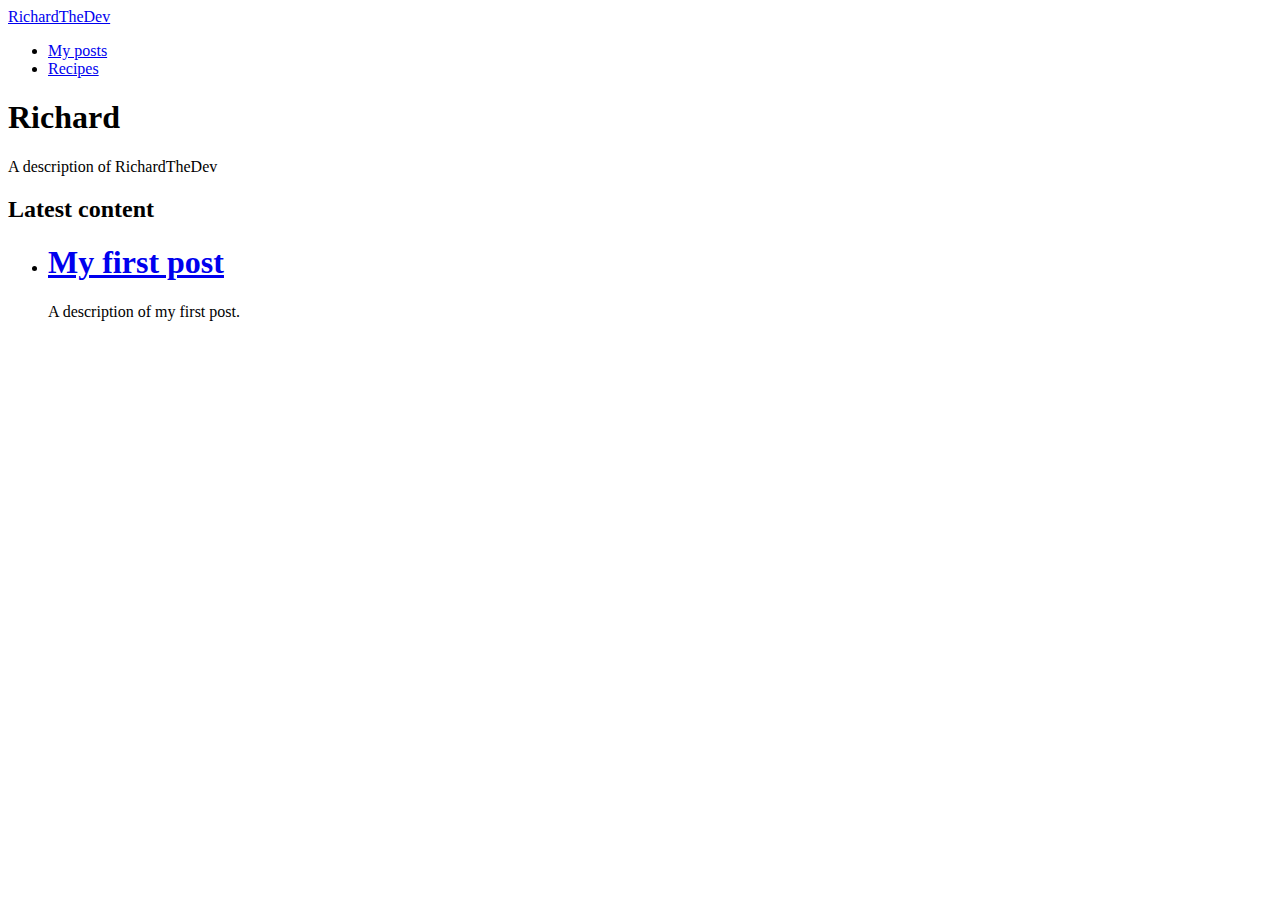
<file: index.html>
<!DOCTYPE html><html lang="en"><body><header><div class="wrapper"><a class="site-name" href="/">RichardTheDev</a><nav><ul><li><a href="/posts">My posts</a></li><li><a href="/recipes">Recipes</a></li></ul></nav></div></header><div class="wrapper"><h1>Richard</h1><p class="description">A description of RichardTheDev</p><h2>Latest content</h2><ul class="item-list"><li><article><h1><a href="/posts/first-post">My first post</a></h1><p>A description of my first post.</p></article></li></ul></div></body></html>
</file>
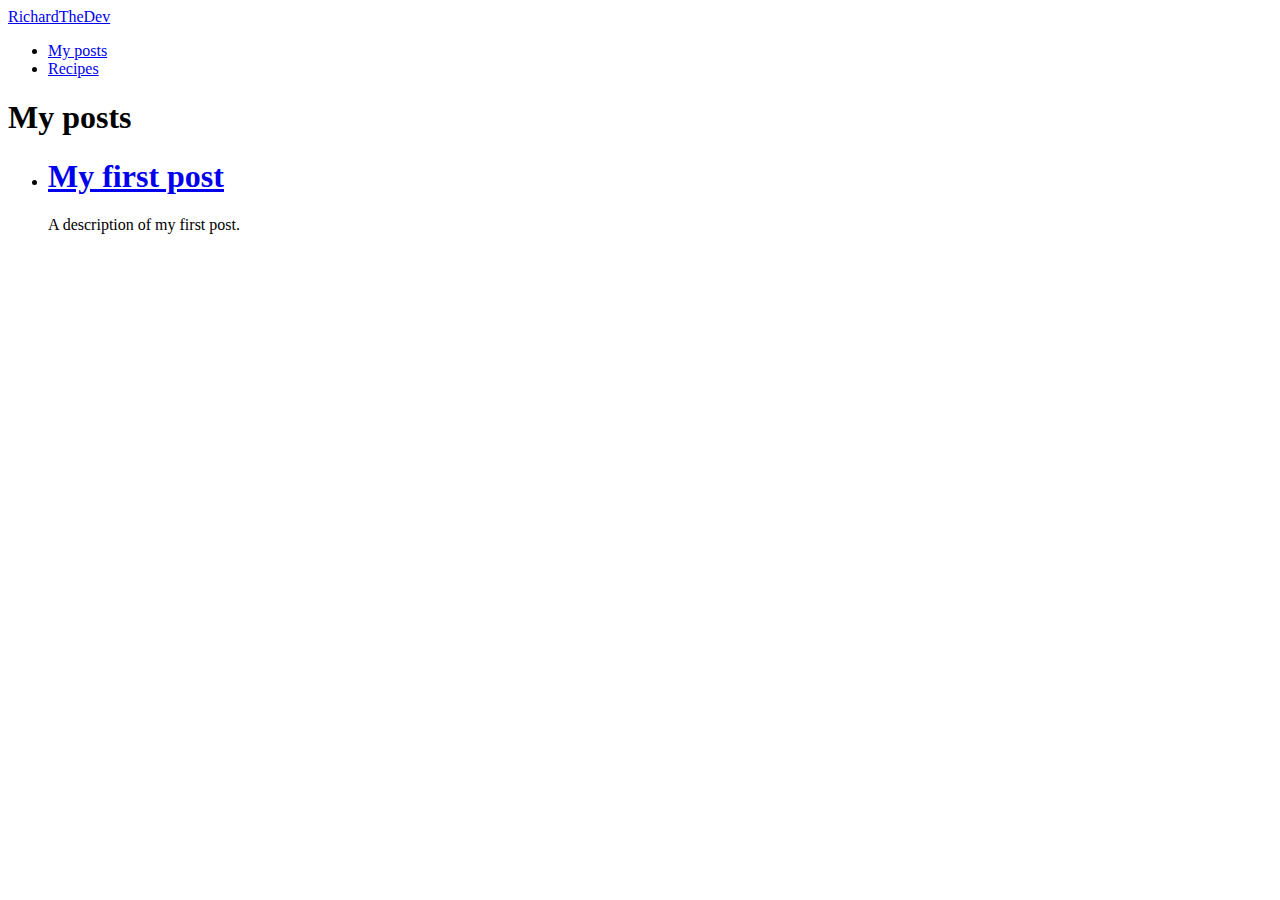
<file: posts/index.html>
<!DOCTYPE html><html lang="en"><body><header><div class="wrapper"><a class="site-name" href="/">RichardTheDev</a><nav><ul><li><a class="selected" href="/posts">My posts</a></li><li><a href="/recipes">Recipes</a></li></ul></nav></div></header><div class="wrapper"><h1>My posts</h1><ul class="item-list"><li><article><h1><a href="/posts/first-post">My first post</a></h1><p>A description of my first post.</p></article></li></ul></div></body></html>
</file>
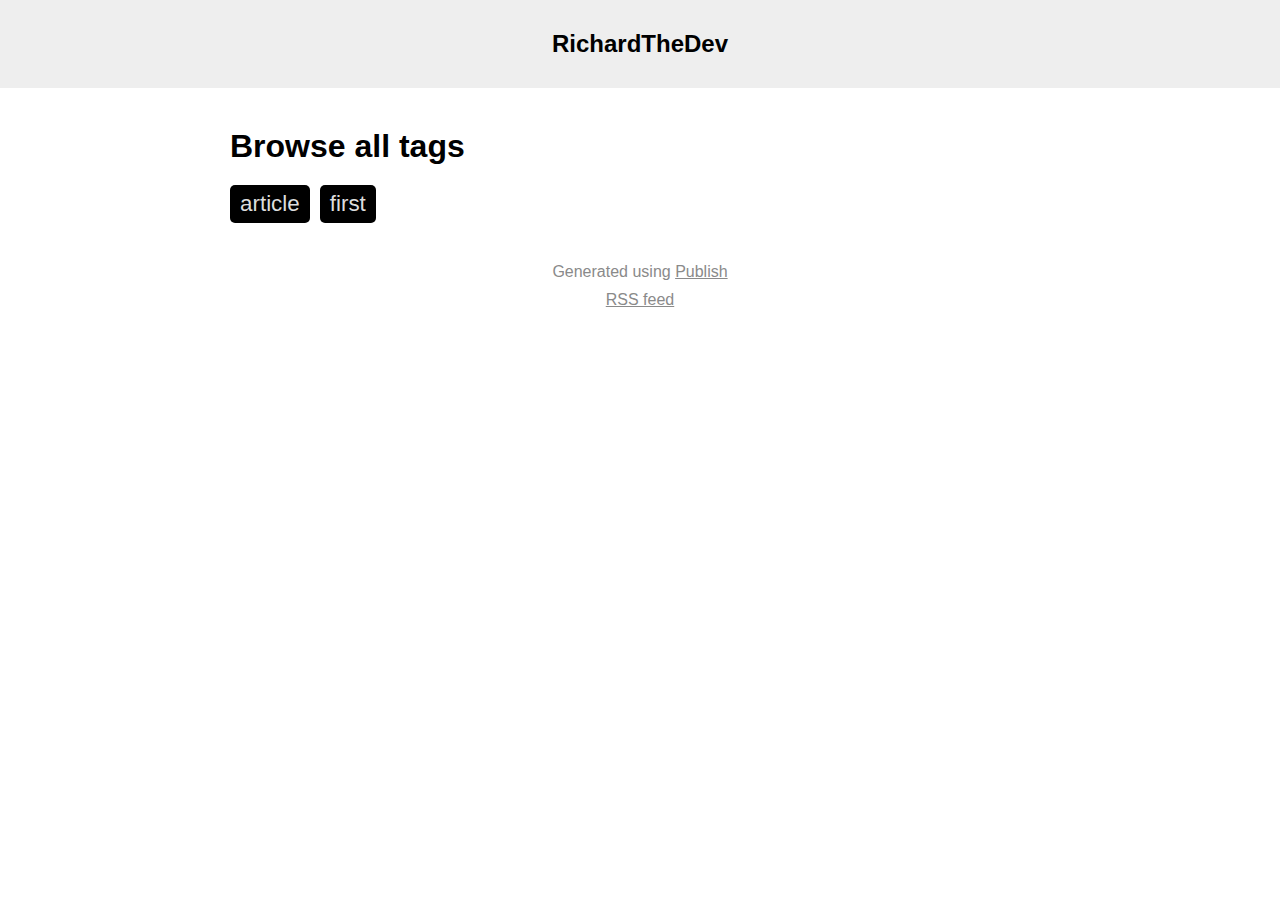
<file: tags/index.html>
<!DOCTYPE html><html lang="en"><head><meta charset="UTF-8"/><meta name="og:site_name" content="RichardTheDev"/><link rel="canonical" href="https://your-website-url.com/tags"/><meta name="twitter:url" content="https://your-website-url.com/tags"/><meta name="og:url" content="https://your-website-url.com/tags"/><title>RichardTheDev</title><meta name="twitter:title" content="RichardTheDev"/><meta name="og:title" content="RichardTheDev"/><meta name="description" content="A description of RichardTheDev"/><meta name="twitter:description" content="A description of RichardTheDev"/><meta name="og:description" content="A description of RichardTheDev"/><meta name="twitter:card" content="summary"/><link rel="stylesheet" href="/styles.css" type="text/css"/><meta name="viewport" content="width=device-width, initial-scale=1.0"/><link rel="shortcut icon" href="/images/favicon.png" type="image/png"/><link rel="alternate" href="/feed.rss" type="application/rss+xml" title="Subscribe to RichardTheDev"/></head><body><header><div class="wrapper"><a class="site-name" href="/">RichardTheDev</a></div></header><div class="wrapper"><h1>Browse all tags</h1><ul class="all-tags"><li class="tag"><a href="/tags/article">article</a></li><li class="tag"><a href="/tags/first">first</a></li></ul></div><footer><p>Generated using <a href="https://github.com/johnsundell/publish">Publish</a></p><p><a href="/feed.rss">RSS feed</a></p></footer></body></html>
</file>
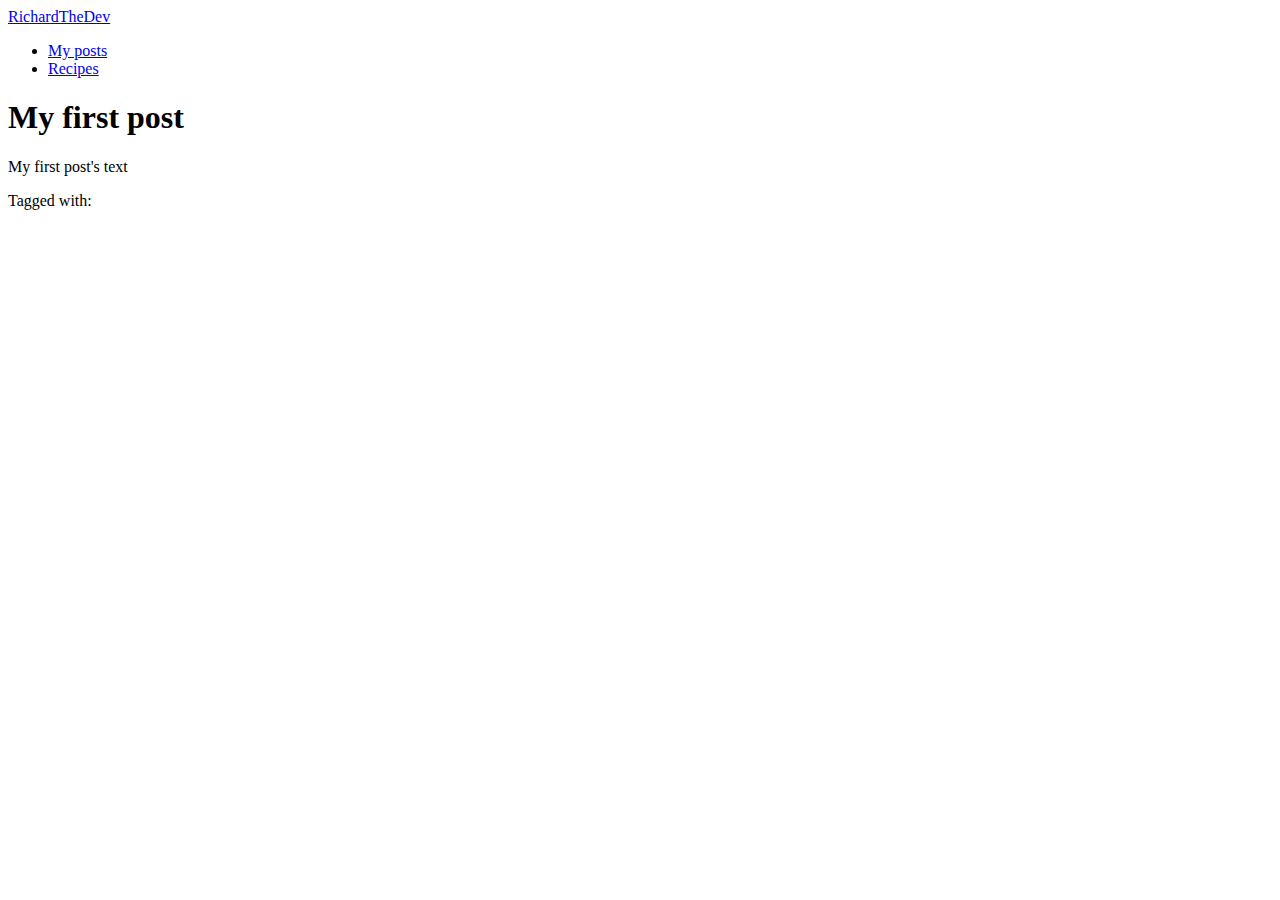
<file: posts/first-post/index.html>
<!DOCTYPE html><html lang="en"><body class="item-page"><header><div class="wrapper"><a class="site-name" href="/">RichardTheDev</a><nav><ul><li><a class="selected" href="/posts">My posts</a></li><li><a href="/recipes">Recipes</a></li></ul></nav></div></header><div class="wrapper"><article><div class="content"><h1>My first post</h1><p>My first post's text</p></div><span>Tagged with: </span></article></div></body></html>
</file>
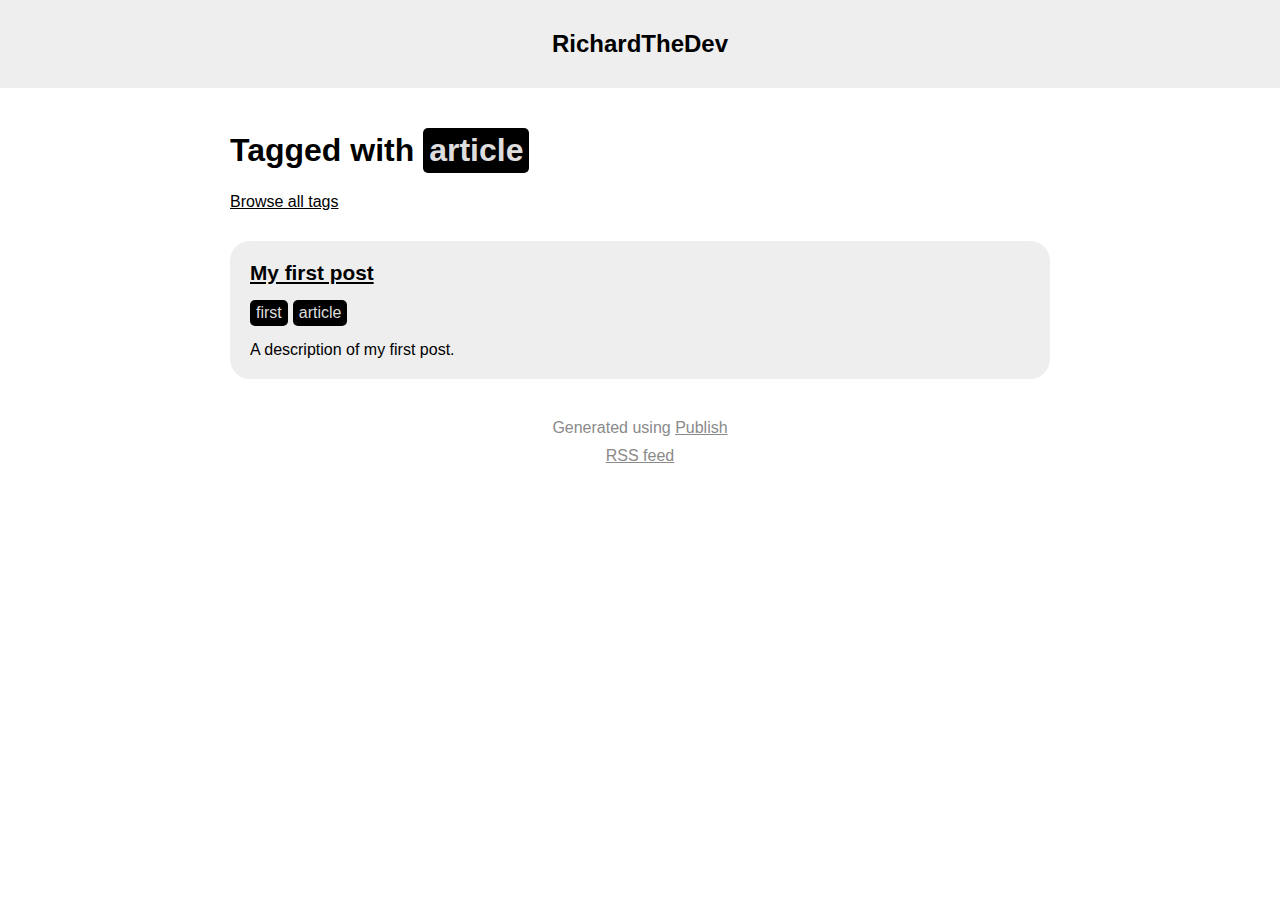
<file: tags/article/index.html>
<!DOCTYPE html><html lang="en"><head><meta charset="UTF-8"/><meta name="og:site_name" content="RichardTheDev"/><link rel="canonical" href="https://your-website-url.com/tags/article"/><meta name="twitter:url" content="https://your-website-url.com/tags/article"/><meta name="og:url" content="https://your-website-url.com/tags/article"/><title>RichardTheDev</title><meta name="twitter:title" content="RichardTheDev"/><meta name="og:title" content="RichardTheDev"/><meta name="description" content="A description of RichardTheDev"/><meta name="twitter:description" content="A description of RichardTheDev"/><meta name="og:description" content="A description of RichardTheDev"/><meta name="twitter:card" content="summary"/><link rel="stylesheet" href="/styles.css" type="text/css"/><meta name="viewport" content="width=device-width, initial-scale=1.0"/><link rel="shortcut icon" href="/images/favicon.png" type="image/png"/><link rel="alternate" href="/feed.rss" type="application/rss+xml" title="Subscribe to RichardTheDev"/></head><body><header><div class="wrapper"><a class="site-name" href="/">RichardTheDev</a></div></header><div class="wrapper"><h1>Tagged with <span class="tag">article</span></h1><a class="browse-all" href="/tags">Browse all tags</a><ul class="item-list"><li><article><h1><a href="/posts/first-post">My first post</a></h1><ul class="tag-list"><li><a href="/tags/first">first</a></li><li><a href="/tags/article">article</a></li></ul><p>A description of my first post.</p></article></li></ul></div><footer><p>Generated using <a href="https://github.com/johnsundell/publish">Publish</a></p><p><a href="/feed.rss">RSS feed</a></p></footer></body></html>
</file>
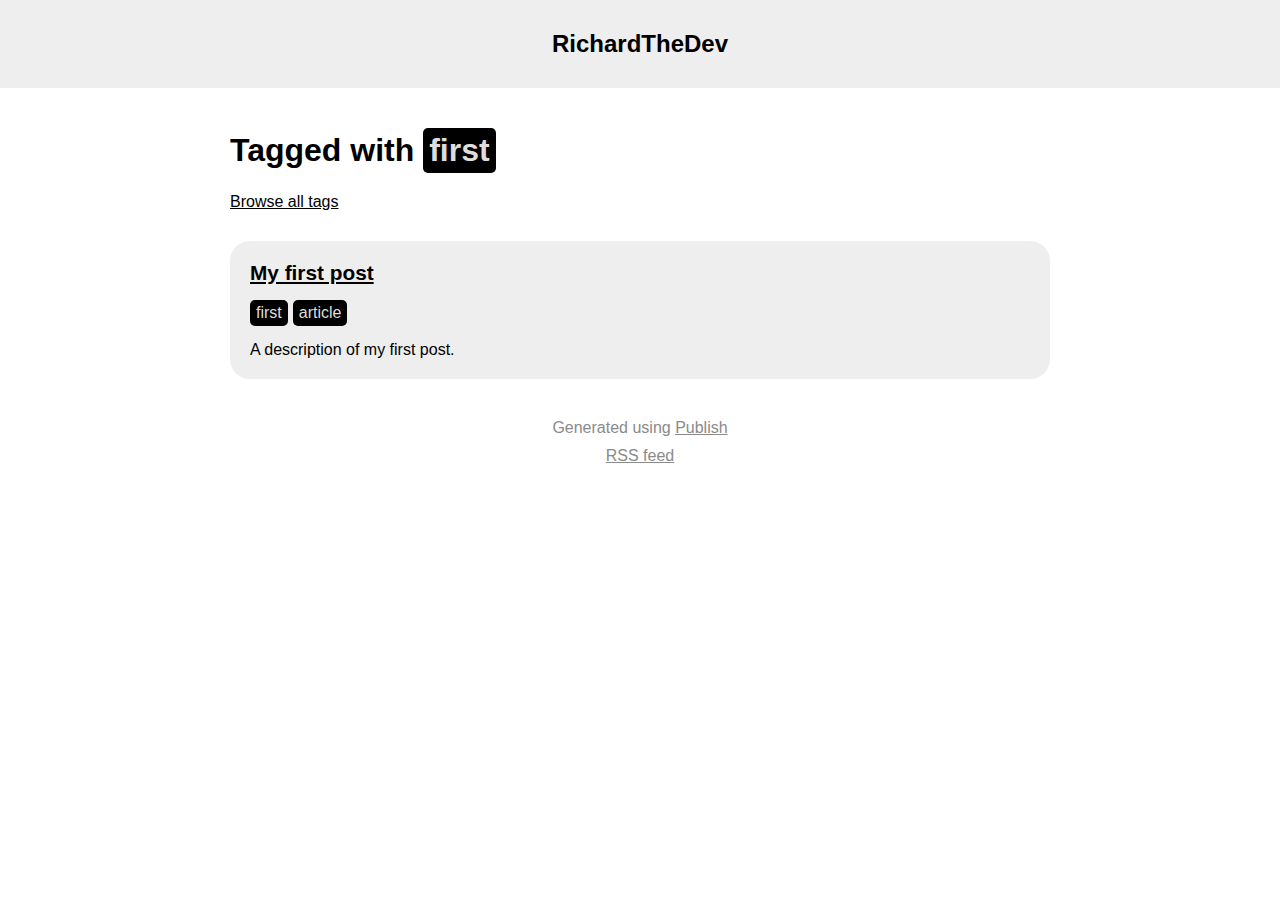
<file: tags/first/index.html>
<!DOCTYPE html><html lang="en"><head><meta charset="UTF-8"/><meta name="og:site_name" content="RichardTheDev"/><link rel="canonical" href="https://your-website-url.com/tags/first"/><meta name="twitter:url" content="https://your-website-url.com/tags/first"/><meta name="og:url" content="https://your-website-url.com/tags/first"/><title>RichardTheDev</title><meta name="twitter:title" content="RichardTheDev"/><meta name="og:title" content="RichardTheDev"/><meta name="description" content="A description of RichardTheDev"/><meta name="twitter:description" content="A description of RichardTheDev"/><meta name="og:description" content="A description of RichardTheDev"/><meta name="twitter:card" content="summary"/><link rel="stylesheet" href="/styles.css" type="text/css"/><meta name="viewport" content="width=device-width, initial-scale=1.0"/><link rel="shortcut icon" href="/images/favicon.png" type="image/png"/><link rel="alternate" href="/feed.rss" type="application/rss+xml" title="Subscribe to RichardTheDev"/></head><body><header><div class="wrapper"><a class="site-name" href="/">RichardTheDev</a></div></header><div class="wrapper"><h1>Tagged with <span class="tag">first</span></h1><a class="browse-all" href="/tags">Browse all tags</a><ul class="item-list"><li><article><h1><a href="/posts/first-post">My first post</a></h1><ul class="tag-list"><li><a href="/tags/first">first</a></li><li><a href="/tags/article">article</a></li></ul><p>A description of my first post.</p></article></li></ul></div><footer><p>Generated using <a href="https://github.com/johnsundell/publish">Publish</a></p><p><a href="/feed.rss">RSS feed</a></p></footer></body></html>
</file>
<file: styles.css>
/**
*  Publish Foundation theme
*  Copyright (c) John Sundell 2019
*  MIT license, see LICENSE file for details
*/

* {
    margin: 0;
    padding: 0;
    box-sizing: border-box;
}

body {
    background: #fff;
    color: #000;
    font-family: Helvetica, Arial;
    text-align: center;
}

.wrapper {
    max-width: 900px;
    margin-left: auto;
    margin-right: auto;
    padding: 40px;
    text-align: left;
}

header {
    background-color: #eee;
}

header .wrapper {
    padding-top: 30px;
    padding-bottom: 30px;
    text-align: center;
}

header a {
    text-decoration: none;
}

header .site-name {
    font-size: 1.5em;
    color: #000;
    font-weight: bold;
}

nav li {
    display: inline-block;
    margin: 0 7px;
    line-height: 1.5em;
}

nav li a.selected {
    text-decoration: underline;
}

h1 {
    margin-bottom: 20px;
    font-size: 2em;
}

h2 {
    margin: 20px 0;
}

p {
    margin-bottom: 10px;
}

a {
    color: inherit;
}

.description {
    margin-bottom: 40px;
}

.item-list > li {
    display: block;
    padding: 20px;
    border-radius: 20px;
    background-color: #eee;
    margin-bottom: 20px;
}

.item-list > li:last-child {
    margin-bottom: 0;
}

.item-list h1 {
    margin-bottom: 15px;
    font-size: 1.3em;
}

.item-list p {
    margin-bottom: 0;
}

.tag-list {
    margin-bottom: 15px;
}

.tag-list li,
.tag {
    display: inline-block;
    background-color: #000;
    color: #ddd;
    padding: 4px 6px;
    border-radius: 5px;
    margin-right: 5px;
}

.tag-list a,
.tag a {
    text-decoration: none;
}

.item-page .tag-list {
    display: inline-block;
}

.content {
    margin-bottom: 40px;
}

.browse-all {
    display: block;
    margin-bottom: 30px;
}

.all-tags li {
    font-size: 1.4em;
    margin-right: 10px;
    padding: 6px 10px;
}

footer {
    color: #8a8a8a;
}

@media (prefers-color-scheme: dark) {
    body {
        background-color: #222;
    }

    body,
    header .site-name {
        color: #ddd;
    }

    .item-list > li {
        background-color: #333;
    }

    header {
        background-color: #111;
    }
}

@media(max-width: 600px) {
    .wrapper {
        padding: 40px 20px;
    }
}
</file>
